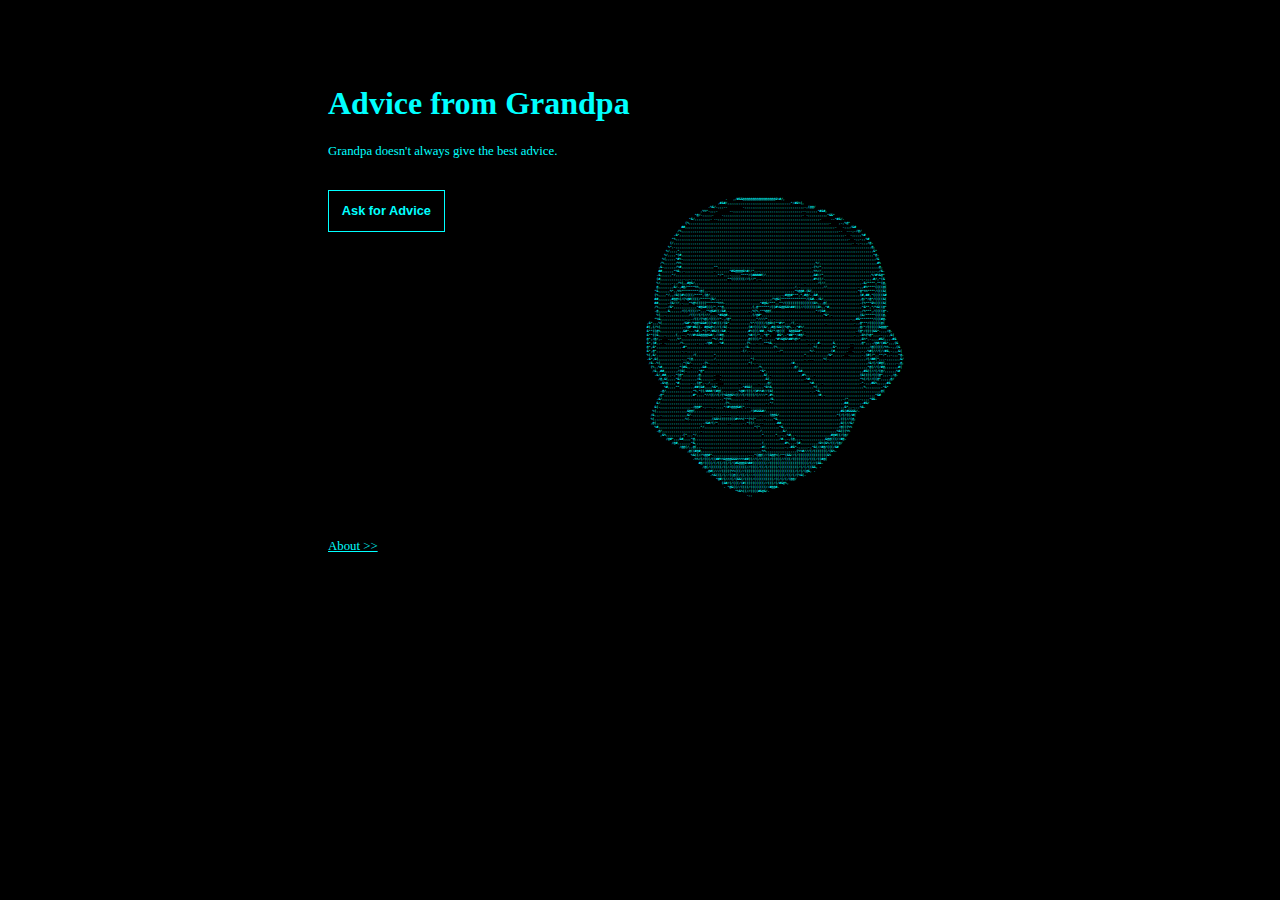
<file: index.html>
<!DOCTYPE html>
<html lang="en">
<head>
    <meta charset="UTF-8">
    <meta http-equiv="X-UA-Compatible" content="IE=edge">
    <meta name="viewport" content="width=device-width, initial-scale=1.0">
    <meta name="description" content="Grandpa doesn't always give the best advice, but you can still stop by and hear what he has to say.">
    <meta name="keywords" content="random advice, madlibs, mad libs, joke website, joke site, funny site, humor, coding">
    <meta name="developer" content="Sean Rooney">
    <!-- CUSTOM JS -->
    <script src="is-meta-browser.js" defer></script>
    <script src="visit-counter.js" type="text/javascript" defer></script>
    <script src="app.js" defer></script>
    <!-- CUSTOM CSS -->
    <link rel="stylesheet" href="styles.css">
    <title>Advice from Grandpa</title>
</head>
<body>
    <h1>Advice from Grandpa</h1>
    <p>Grandpa doesn't always give the best advice.</p>
    <br/>
    <div class="main-grid">
        <!-- COLUMN 1 -->
        <div>
            <button onclick="getRandomAdvice()">Ask for Advice</button>
            <p id="advice-section"></p>
        </div>
             <!-- COLUMN 2 -->
        <div>

            <pre id="grandpa-mouth-closed">
                                                                                                                                                                                                                        
                .   ,/#&&@@@@@@@@@@@@@@@@@&%#/,                                                                                       
                ,#&#/,,,,,,,,,,,,,,,,,,,,,,,,,,,,,,,,,*/#&%(,                                                                             
           .%&/.,,,..        .,,,,,,,,,,,,,,,,,,,,,,,,,,,,,,,.,(@@/                                                                       
        ,%%*.,,,.      ..,,,,,,,,,,,,,,,,,,,,,,,,,,,,,,,,,,,,..,,,,,,*#&#,                                                                 
        *@/.,,,,,.    .,,,,,,,,,,,,,,,,,,,,,,,,,,,,,,,,,,,,,,,,,. .,,,,,,,,,,*&&*                                                             
        *&/,,,,,,,,. ..,,,,,,,,,,,,,,,,,,,,,,,,,,,,,,,,,,,,,,,,,,,,,,,,,,,,,.     ..*#&/.                                                        
        (%,,,,,,,,,,,,,,,,,,,,,,,,,,,,,,,,,,,,,,,,,,,,,,,,,,,,,,,,,,,,,,,,,,,,,,,,,.    ,.,%@*                                                     
        ##,,,,,,,,,,,,,,,,,,,,,,,,,,,,,,,,,,,,,,,,,,,,,,,,,,,,,,,,,,,,,,,,,,,,,,,,,,,,,,.   .,,,/&#                                                  
        /%,,,,,,,,,,,,,,,,,,,,,,,,,,,,,,,,,,,,,,,,,,,,,,,,,,,,,,,,,,,,,,,,,,,,,,,,,,,,,,,,,,..  ...,./@/                                               
        .&*,,,,,,,,,,,,,,,,,,,,,,,,,,,,,,,,,,,,,,,,,,,,,,,,,,,,,,,,,,,,,,,,,,,,,,,,,,,,,,,,,,,,,,.  .,,,,,%#                                             
        *%,,,,,,,,,,,,,,,,,,,,,,,,,,,,,,,,,,,,,,,,,,,,,,,,,,,,,,,,,,,,,,,,,,,,,,,,,,,,,,,,,,,,,,,,,,.  .,,.,,%#                                           
        (/,,,,,,,,,,,,,,,,,,,,,,,,,,,,,,,,,,,,,,,,,,,,,,,,,,,,,,,,,,,,,,,,,,,,,,,,,,,,,,,,,,,,,,,,,,,,,. .,.,,,/@.                                         
        %*,.,,,,,,,,,,,,,,,,,,,,,,,,,,,,,,,,,,,,,,,,,,,,,,,,,,,,,,,,,,,,,,,,,,,,,,,,,,,,,,,,,,,,,,,,,,,,,,,,,,,,,,@,                                        
        %/,,,,*,,,,,,,,,,,,,,,,,,,,,,,,,,,,,,,,,,,,,,,,,,,,,,,,,,,,,,,,,,,,,,,,,,,,,,,,,,,,,,,,,,,,,,,,,,,,,,,,,,,,,&*                                       
        %/,,,,*(#,,,,,,,,,,,,,,,,,,,,,,,,,,,,,,,,,,,,,,,,,,,,,,,,,,,,,,,,,,,,,,,,,,,,,,,,,,,,,,,,,,,,,,,,,,,,,,,,,,,,*@.                                      
        %(,,,,,*#%.,,,,,,,,,,,,,,,,,,,,,,,,,,,,,,,,,,,,,,,,,,,,,,,,,,,,,,,,,,,,,,,,,,,,,,,,,,,,,,,,,,,,,,,,,,,,,,,,,,,,/&                                      
        /%,,,,,,/%%,,,,,,,,,,,,,,,,,,,,,,,,,,,,,,,,,,,,,,,,,,,,,,,,,,,,,,,,,,,,,,,,,,,,,,%/,,,,,,,,,,,,,,,,,,,,,,,,,,,,,,#%                                     
        ,&.,,,,,,/%#,,,,,,,,,,,,,,,,,**,,,,,,,,,,,,,,,,,,,,,,,,,,,,,,,,,,,,,,,,,,,,,,,,,.(%/*,,,,,,,,,,,,,,,,,,,,,,,,,,,,,,@,                                    
        ##,,,,,,*%&,,.,,,,,,,,,,,,,,,.,,,,,,,*#&@@@@&%#//*,,.,,,,,,,,,,,,,,,,,,,,,,,,,,,,%%//,,,,,,,,,,,,,,,,,,,,,,,,,,,,.,/&.                                   
        .&,,,,,,*/,,,,,,,,,,,,,,,,,,,,,,*/*,,,.,,,,,****/(#####(/,,,,,,,,,,,,,,,,,,,,,,,,,&#//*,,,,,,,,,,,,,,,,,,,,,,,,,%/#%&@*                                   
        (#,,,,,,,,,,,,.,,.,.,,,,,,,,,,,,,,,,,**(((((((//(//*,..,,,,,,,,,,,,,,,,,,,,,,,,,,,#%((/.,,,,,,,,,,,,,,,,,,.,.,,,.#/,*(&                                   
        %/,,,,,,.,,/%(,,#@&/,,,,,,,,,,,,,,,,,,,,,,,,,,,,,,,,,,,,,,,,,,,,,,,,,,,,,,,,,.,,,,,,/(//,,,,,,,,,,,,,,,,,,,.&/****,**(@,                                  
        @,,,,,,,,&/.,#@/****%%,,,,,,,,,,,,,,,,,,,,,,,,,,,,,,,,,,,,,,,,,,,,,,,,,,/,.,,,,,,,,,,,,//,,,,,,,,,,,,,,,,.,,#%****((((@(                                  
        *&,,,,,,%*,,%%*********/@(,,.,,,,,,,,,,,,,,,,,,,,,,,,,,,,,,,,,,,,,,,,,,,,*%@@#.(&(,,,,,,,,,,,,,,,,,,,,,,,,*@*%%****/(((&(                                  
        (%,,,,*/,,/&((#%((((/****,(@/,,,,,,,,,,,,,,,,,,,,,,,,,,,,,,,,,,,,,.,#@@#***,*,#@/.,&#,,,,,,,,,,,,,,,,,,,,,,(#,##,*(((((&#                                  
        ##,,,,,,,#@@%(/(%@#((((/*****(&/,,.,,,,,,,,,,,,,,,,,,,,,,,,,,/%@&(*************/(&#../&/,,,,,,,,,,,,,,,,,,,,@/*/@*/((((&(                                  
        ##,,,,,.(&///,.,,,*%@%(((((******%%%.,,,,,,,,,,,,,,,,,,*#@&/***,,**/(((((((((((((((&%,,,@(,,,,,,,,,,,,,,,,,.(%***&%((((&(                                  
        /%,,,,./&*,,,,,,,,,,,,*#@&#(((/*,**@,,,,,,,,,,,,,,,(,@******/((#%&@@&&%##(((//(((((((&%,,*#,,,,,,,,,,,,,,,,,*&**,*/%&((@*                                  
        .@,,,,,&,,,,,,/((/(((//*,,,*%@&#((/&#,.,,,,,,,,,,.,%(%,**%@@(,,,,,,,,,,,,,,,,,,,,,,,*/(&#,,,,,,,,,,,,,,,,,,,/%***,/((((@*.                                 
        %(,,.,,,,,,,,,,,,/((//(/(///,,,,*#&@#.,,,,,,,,,,,,(/@#*,,,,,,,,,,,,,,,,,,,,,,,,,,,,,,,,*&*,.,,,,,,,,,,,,,,(&/*****((((@,                                  
        *%&,,,,,,,,,,,,,.,,./((/(%@(/(((//*.,/@*,,,,,,,,,,,,,*////*,,,.,,,,,,,,,,,,,,,,,,,,,,,,,,,,,,,,,,,,,,,.,,#&*******/(((#@.                                  
        ,&*,,,%(,,,,,,,,,,,/&#*/%@@%&&#(((%#(((/(&*,,,,,,,,,,,%*/((((/(@&%(**#%*,,,/(,.,,,,,,,,,,,,,,.,,,,,,,,,,,,,,.,,@***/((((((@(                                   
        #(,(/%(,,,,,,,,,,,,./@#*#&((. #@&@%(//(/&(.,,,,,,,,,,(#/(((/(&/,,#@/&&((%@%,.,*#%/,,,,,,,,,,,,,,,,,,,,,,,,,,,,,@/*/((((((&@@@*                                 
        &**((@%,,,,,,,,,,,,&#*...%#,.*(/*/#&((/&#,.,,,,,,,,,,#%(((/##,,%&/*/@(((  &@@&&#*,.,,,,,,,,,,,,,,,,,,,,,,,,,,.(@*/((((&&*.,,,/@.                               
        &**((&,,,.,,,,,(,,..,*//#%&&@@@@&#/,//#@,,,,,,,,,,,,,%#/(/*,,*@*,   #&*,.*##**/#@/.,,,,,,,,,,,,,,,,,,,,,,,,,.,,.&%(%@*,,,..,,,,&(                              
        @*,/@/,.   .,,,,%*,,,,,,,,,,,,,,,,*%/,&(,,,,,,,,,,,,,@((((/*,,,.,,,*#%&@&%##%@%*,,,.,,,,.,,,,,,,,,,,,,,,,,,,,,,,&%*,.,,,,#&(,,,.#&                             
        &*,(#,,. .,,,,,,,/%.,,,,,,.,,,./@#,,,.%#,,,,,,,,,,,,(%,,,.,,,**%&,.,,,,,,,,,,,,,,,,,.,.,,#.,,,,,,&,,,,,,,,..,,,,@*,,,./@#/(#&*,,,(&                            
        @*,&*,,,,,,,,,,,,,.#*,,,,,,,,,,,,,,,,,,,,,,,,,,,,.,/&.,,,,,,,,,,,,(%,,,,,,,,,,,,,,,,,,,%(,,,,,,,,&*,,,,,,.  ,,,,,,,,/@(((((/%%..,,(&                           
        &*,@*,,,,,,,,,,,,,.,.,,,,,,,,,,,,,,,,,,,,,,,,,,,,.(/,.,.,,,,,,,,,,,,./*,,,,,,,,,,,,,,%/.,,,,,,,.(#,,,,,,.  .,,,,.,.%#(///(//#&,.,,,&(                          
        %(,&/,,,,,,,,,,,,,,,,,,,/(,,,,,,,,,*,,,,,,,,,,,,,,,,,,,,,,,,,,,,,,,,,,,,,,,,,,,,,,*,,,,,,,,,,,/&*,,,,,.  .,,,,,,.,(#(/*,,**/*,,.,,,*@.                         
        .&*,&(,,,,,,,,,,,,.,,*(@,,,,,,,,,,,/,,,,,,,,,,,,,,,,,,*(.,,,,,,,,,,,,,,,,,,,,,,,,,.,...,,,,,%(.,,,,,,,,,,,,,,,,,,,/(/##(*,,,.,,,,,,,&/                         
        /&..%(,,,,,,,,,,,,*(&/.,,,,,.(%.,,,,.,,,,,,,,,,,,,,,*(.,.,,,,,,,,,,,,,,,,,/#.,,,,,,,,,,,,,,,,,,,,,,,,,,,,,,,,,,,,,/&/(/(#@(,,,,,,.,@,                         
        (%,,%#,,,,,,,,,*(#&,,.,,,,.&#.,,,,,,,,,,,,,,,,,,,,,,,,,,/%,,,,,,,,,,,,,,,,,@/,,,,,,,,,,,,,,,,,,,,,,,,,,,,,,,,,,,,*@(//(/#@,,,,,,,#(                          
        /&,,##,,,,,,,/(&(.,,,,,,*@*,,,,,,,,,,,,,,,,,,,,,,,,,,,,,*&*,,,,,,,,,,,,,,,,,&#.,,,,,,,,,,,,,,,,,,,,,,,,,,,,,,,#&((//(/(@/,,,,,,%#                           
        .&/,##,,,.,*(@*,,,,,,,,@,,,,,,,.  .,,,,,,,,,,,,,,,,,,,,,,&(,.,,,,,,,,,,,,,,,,#%,,,,.,,,,,,,,,,,,,,,,,,,,,,,(&((((/(((@*,,,.,/@.                            
        /@,&(,,,,*&/,,,,,,,,/&,,,,,,,.  .,,,,,,,,,,,,,,,,,,,,,,,&(,,,,,,,,,,,,,,,,,,.%#.,,,,,,,,,,,,,,,,,,,,,,,,,*%(/(//((@*,,,,,@/                              
        .&%@,,,,*#,,,,,,.,,(@*,.,/,,,.   ,,,,,,,,.,,,,,,,,,.,,,,@/,,,,,,,,,,,,,,,,,,,,%#.,,,.,,,,,,,,,,,,,,,,,,,.*.,,,#&%,,,,,#&                                
        %#,,,,**,,,,,,,,##(&#,,,,%&*,,,,,,,,,,,,.*#&&(,,,,,,*&%&,,,,,,,,,,,,,,,,,,,,,,%(,,,,,,,,,,,,,,,,,,,,,,,,%,,,,,,,,.*&*                                 
        .@/,,,,,,,,,,,,,,*%,*((/###/(#@(,.,,,,,.,%@#/(((/(#%%#//(&(,,,,,,,,,,,,,,,,,,,.,.*&,,,,,,,,,,,,,,,,,,,,,,,,,,,,,,,,@(                                   
        .@*,,,,,,,,,,,,,,,#*,,,,*//((//(/(%&@@&%((//(/((((/(////*,#%,,,,,,,,,,,,,,,,,,,,,,,/#,.,,,,,,,,,,,,,,,,,,,,,,,,,,*&#                                     
        .&/,,,,,,,,,,,,,,,,,,,,,,,,,,,,,,.,*(%%,,,,,,,..,,,,,,,,,,,/&,,,,,,,,,,,,,,,,,,,,,,,,,,,,,,,,,,,,./*,,,,,,.,,,,*&&.                                       
        &/,,,,,,,,,,,,,,,,,,,,,,,,,,,,,,,,,,(%,,,,,,,,,,,,,,,,,,,.,*/,,,,,,,,,,,,,,,,,,,,,,,,,,,,,,,,,,,,,##,,,,,,,.#&/                                           
        &(.,,,,,,,,,,,,,,,,./@@#*.,...,.,,,,*/#%@@@&#(*,..,,,,,,,,,,,,,,,,,,,,,,,,,,,,,,,,,,,,,,,,,,,,,,,,,&*,,.,,,%&.                                             
        %(,,,,,,,,,,,,,,,,&@@(,,,,,,,,,,,,,,,,,,,,,,,,,,,,,/(#&&&#/,,,,,,,,,,,,,,,,,,,,,,,,,,,,,,,,,,,,,,,#&(#&&&&/.                                                
        /&,,,.,,,,,,,,,,,,,&/.,,,,,,,,,,,.,,,.....,,,.,,,,,,,,,,,.,,,,(@@&/,,,,,,,,,,,,,,,,,,,,,,,,,,,,,,*(/(/((/#(                                                  
        %(,,,,,,,,,,,,,,,,%(.,,,,,,,,,,,(&&%((((((((#%%%(**(%(*,,,,.,,,,*&,,,,,,,,,,,,,,,,,,,,,,,,,,,,,,,,,(((//(@,                                                  
        ,@(,,,,,,,,,,,,,,,,,,,,,,,,./&#/(/*,,,,,..,,,,,,.,*((/,.,..,,,,,,.##.,,,,,,,,,,,,,,,,,,,,,,,,,,,,,,&((//&/                                                   
        %#,,,,,,,,,,,,,,,,,,,,,,*/,,,,,,,,,,,,,,,,,,,,,,,,,,*(*,,,,,,,,,,*&,,,,,,,,,,,,,,,,,,,,,,,,,,,,,/@(((%%                                                    
        .@/,,,,,,,,,,,,,,,,,,,,.,,,,,,,,,,,,,,,,,,,,,,,,,,,,,,/,,,,,,,,,,,&/,,,,,,,,,,,,,,,,,,,,,,,,,,%&(((%%                                                     
        ,&%,,,,,,,,.(*,,,*/,,,,,,,,,,,,,,,,,,,,,,,,,,,,,,,,,,*,,,,,,*,,.,,%#,,.,,,,,,,,,,,,,,,,,,#@#((/(@/                                                      
        /@#*,,,&#,,,,*@,,,,,,,,,,,,,,,,,,,,,,,,,,,,,,,,,,,,,,,,,,,,/#.,.,(@,,,.,,,,,,,,,,,,&@@(((//#@.                                                       
        /@#,,,,,,,*&,,,,,,,,,,,,,,,,,,,,,,,,,,,,,,,,,,,(,,,,,,,,,,,#%,,,.(#,,,,,,,,,/&%(&%/((/(@/                                                         
        /@@(/,,@(,,.,,,,,,,,,,,,,,,,,,,,,,,,,,,,,,.#(,,.,,,,,,,.,.#&*.,,,,,.,*&(//#@/(((/&#                                                           
        ,@((#@#,,,,,,,,,,,,,,,,,,,,,,,,,,,,,,,,%%,,,,,,,,,,,,,,,,(%%#///(/(((((((/(&%.                                                            
        %&((//%@@#*.,,,,,,,,,,,,,,,,,,..,*(@@(//(&@@%(/**(&&//(/(((((((((((((((&%                                                               
        .%%/(/(((/((##%%&@@@&&&%%%%##((//(//((((/(((((//(((/((((((((/(((/((#@(                                                                 
        #@/((((/(/((/((/(/(#&@@@&%##(((((((//((((((((((((((((((((/(//(&&.                                                                   
        /@(/((((((/((//((((((((//((((/((/(/((((/((((((((((/(/(/((&&, .                                                                    
          ,@#(////(((((%%(((//((((((((((((((((((((((((((/(/(/(@&, .                                                                       
            .%&(((/(//((@((/((/(///((((((((((((((((/((/(/(%&(.                                                                            
               *@#/(///(/(&&(/((((/((((((((((/((/(/(/(@@/                                                                                 
                  (&#/(/(((/(#((((((((((//(((/(/#&@%,                                                                                     
                   . *@&((//((((/((((((((//#@@#.                                                                                          
                         *%&%((//((((#&@&/.                                                                                               
                               .,,                                                                                                        
                                                                                                                                          
            </pre>
            <pre id="grandpa-mouth-open" class="display-none">
                                                                                                                                                                                                                        
                .   ,/#&&@@@@@@@@@@@@@@@@@&%#/,                                                                                       
                ,#&#/,,,,,,,,,,,,,,,,,,,,,,,,,,,,,,,,,*/#&%(,                                                                             
           .%&/.,,,..        .,,,,,,,,,,,,,,,,,,,,,,,,,,,,,,,.,(@@/                                                                       
        ,%%*.,,,.      ..,,,,,,,,,,,,,,,,,,,,,,,,,,,,,,,,,,,,..,,,,,,*#&#,                                                                 
        *@/.,,,,,.    .,,,,,,,,,,,,,,,,,,,,,,,,,,,,,,,,,,,,,,,,,. .,,,,,,,,,,*&&*                                                             
        *&/,,,,,,,,. ..,,,,,,,,,,,,,,,,,,,,,,,,,,,,,,,,,,,,,,,,,,,,,,,,,,,,,.     ..*#&/.                                                        
        (%,,,,,,,,,,,,,,,,,,,,,,,,,,,,,,,,,,,,,,,,,,,,,,,,,,,,,,,,,,,,,,,,,,,,,,,,,.    ,.,%@*                                                     
        ##,,,,,,,,,,,,,,,,,,,,,,,,,,,,,,,,,,,,,,,,,,,,,,,,,,,,,,,,,,,,,,,,,,,,,,,,,,,,,,.   .,,,/&#                                                  
        /%,,,,,,,,,,,,,,,,,,,,,,,,,,,,,,,,,,,,,,,,,,,,,,,,,,,,,,,,,,,,,,,,,,,,,,,,,,,,,,,,,,..  ...,./@/                                               
        .&*,,,,,,,,,,,,,,,,,,,,,,,,,,,,,,,,,,,,,,,,,,,,,,,,,,,,,,,,,,,,,,,,,,,,,,,,,,,,,,,,,,,,,,.  .,,,,,%#                                             
        *%,,,,,,,,,,,,,,,,,,,,,,,,,,,,,,,,,,,,,,,,,,,,,,,,,,,,,,,,,,,,,,,,,,,,,,,,,,,,,,,,,,,,,,,,,,.  .,,.,,%#                                           
        (/,,,,,,,,,,,,,,,,,,,,,,,,,,,,,,,,,,,,,,,,,,,,,,,,,,,,,,,,,,,,,,,,,,,,,,,,,,,,,,,,,,,,,,,,,,,,,. .,.,,,/@.                                         
        %*,.,,,,,,,,,,,,,,,,,,,,,,,,,,,,,,,,,,,,,,,,,,,,,,,,,,,,,,,,,,,,,,,,,,,,,,,,,,,,,,,,,,,,,,,,,,,,,,,,,,,,,,@,                                        
        %/,,,,*,,,,,,,,,,,,,,,,,,,,,,,,,,,,,,,,,,,,,,,,,,,,,,,,,,,,,,,,,,,,,,,,,,,,,,,,,,,,,,,,,,,,,,,,,,,,,,,,,,,,,&*                                       
        %/,,,,*(#,,,,,,,,,,,,,,,,,,,,,,,,,,,,,,,,,,,,,,,,,,,,,,,,,,,,,,,,,,,,,,,,,,,,,,,,,,,,,,,,,,,,,,,,,,,,,,,,,,,,*@.                                      
        %(,,,,,*#%.,,,,,,,,,,,,,,,,,,,,,,,,,,,,,,,,,,,,,,,,,,,,,,,,,,,,,,,,,,,,,,,,,,,,,,,,,,,,,,,,,,,,,,,,,,,,,,,,,,,,/&                                      
        /%,,,,,,/%%,,,,,,,,,,,,,,,,,,,,,,,,,,,,,,,,,,,,,,,,,,,,,,,,,,,,,,,,,,,,,,,,,,,,,,%/,,,,,,,,,,,,,,,,,,,,,,,,,,,,,,#%                                     
        ,&.,,,,,,/%#,,,,,,,,,,,,,,,,,**,,,,,,,,,,,,,,,,,,,,,,,,,,,,,,,,,,,,,,,,,,,,,,,,,.(%/*,,,,,,,,,,,,,,,,,,,,,,,,,,,,,,@,                                    
        ##,,,,,,*%&,,.,,,,,,,,,,,,,,,.,,,,,,,*#&@@@@&%#//*,,.,,,,,,,,,,,,,,,,,,,,,,,,,,,,%%//,,,,,,,,,,,,,,,,,,,,,,,,,,,,.,/&.                                   
        .&,,,,,,*/,,,,,,,,,,,,,,,,,,,,,,*/*,,,.,,,,,****/(#####(/,,,,,,,,,,,,,,,,,,,,,,,,,&#//*,,,,,,,,,,,,,,,,,,,,,,,,,%/#%&@*                                   
        (#,,,,,,,,,,,,.,,.,.,,,,,,,,,,,,,,,,,**(((((((//(//*,..,,,,,,,,,,,,,,,,,,,,,,,,,,,#%((/.,,,,,,,,,,,,,,,,,,.,.,,,.#/,*(&                                   
        %/,,,,,,.,,/%(,,#@&/,,,,,,,,,,,,,,,,,,,,,,,,,,,,,,,,,,,,,,,,,,,,,,,,,,,,,,,,,.,,,,,,/(//,,,,,,,,,,,,,,,,,,,.&/****,**(@,                                  
        @,,,,,,,,&/.,#@/****%%,,,,,,,,,,,,,,,,,,,,,,,,,,,,,,,,,,,,,,,,,,,,,,,,,,/,.,,,,,,,,,,,,//,,,,,,,,,,,,,,,,.,,#%****((((@(                                  
        *&,,,,,,%*,,%%*********/@(,,.,,,,,,,,,,,,,,,,,,,,,,,,,,,,,,,,,,,,,,,,,,,,*%@@#.(&(,,,,,,,,,,,,,,,,,,,,,,,,*@*%%****/(((&(                                  
        (%,,,,*/,,/&((#%((((/****,(@/,,,,,,,,,,,,,,,,,,,,,,,,,,,,,,,,,,,,,.,#@@#***,*,#@/.,&#,,,,,,,,,,,,,,,,,,,,,,(#,##,*(((((&#                                  
        ##,,,,,,,#@@%(/(%@#((((/*****(&/,,.,,,,,,,,,,,,,,,,,,,,,,,,,,/%@&(*************/(&#../&/,,,,,,,,,,,,,,,,,,,,@/*/@*/((((&(                                  
        ##,,,,,.(&///,.,,,*%@%(((((******%%%.,,,,,,,,,,,,,,,,,,*#@&/***,,**/(((((((((((((((&%,,,@(,,,,,,,,,,,,,,,,,.(%***&%((((&(                                  
        /%,,,,./&*,,,,,,,,,,,,*#@&#(((/*,**@,,,,,,,,,,,,,,,(,@******/((#%&@@&&%##(((//(((((((&%,,*#,,,,,,,,,,,,,,,,,*&**,*/%&((@*                                  
        .@,,,,,&,,,,,,/((/(((//*,,,*%@&#((/&#,.,,,,,,,,,,.,%(%,**%@@(,,,,,,,,,,,,,,,,,,,,,,,*/(&#,,,,,,,,,,,,,,,,,,,/%***,/((((@*.                                 
        %(,,.,,,,,,,,,,,,/((//(/(///,,,,*#&@#.,,,,,,,,,,,,(/@#*,,,,,,,,,,,,,,,,,,,,,,,,,,,,,,,,*&*,.,,,,,,,,,,,,,,(&/*****((((@,                                  
        *%&,,,,,,,,,,,,,.,,./((/(%@(/(((//*.,/@*,,,,,,,,,,,,,*////*,,,.,,,,,,,,,,,,,,,,,,,,,,,,,,,,,,,,,,,,,,,.,,#&*******/(((#@.                                  
        ,&*,,,%(,,,,,,,,,,,/&#*/%@@%&&#(((%#(((/(&*,,,,,,,,,,,%*/((((/(@&%(**#%*,,,/(,.,,,,,,,,,,,,,,.,,,,,,,,,,,,,,.,,@***/((((((@(                                   
        #(,(/%(,,,,,,,,,,,,./@#*#&((. #@&@%(//(/&(.,,,,,,,,,,(#/(((/(&/,,#@/&&((%@%,.,*#%/,,,,,,,,,,,,,,,,,,,,,,,,,,,,,@/*/((((((&@@@*                                 
        &**((@%,,,,,,,,,,,,&#*...%#,.*(/*/#&((/&#,.,,,,,,,,,,#%(((/##,,%&/*/@(((  &@@&&#*,.,,,,,,,,,,,,,,,,,,,,,,,,,,.(@*/((((&&*.,,,/@.                               
        &**((&,,,.,,,,,(,,..,*//#%&&@@@@&#/,//#@,,,,,,,,,,,,,%#/(/*,,*@*,   #&*,.*##**/#@/.,,,,,,,,,,,,,,,,,,,,,,,,,.,,.&%(%@*,,,..,,,,&(                              
        @*,/@/,.   .,,,,%*,,,,,,,,,,,,,,,,*%/,&(,,,,,,,,,,,,,@((((/*,,,.,,,*#%&@&%##%@%*,,,.,,,,.,,,,,,,,,,,,,,,,,,,,,,,&%*,.,,,,#&(,,,.#&                             
        &*,(#,,. .,,,,,,,/%.,,,,,,.,,,./@#,,,.%#,,,,,,,,,,,,(%,,,.,,,**%&,.,,,,,,,,,,,,,,,,,.,.,,#.,,,,,,&,,,,,,,,..,,,,@*,,,./@#/(#&*,,,(&                            
        @*,&*,,,,,,,,,,,,,.#*,,,,,,,,,,,,,,,,,,,,,,,,,,,,.,/&.,,,,,,,,,,,,(%,,,,,,,,,,,,,,,,,,,%(,,,,,,,,&*,,,,,,.  ,,,,,,,,/@(((((/%%..,,(&                           
        &*,@*,,,,,,,,,,,,,.,.,,,,,,,,,,,,,,,,,,,,,,,,,,,,.(/,.,.,,,,,,,,,,,,./*,,,,,,,,,,,,,,%/.,,,,,,,.(#,,,,,,.  .,,,,.,.%#(///(//#&,.,,,&(                          
        %(,&/,,,,,,,,,,,,,,,,,,,/(,,,,,,,,,*,,,,,,,,,,,,,,,,,,,,,,,,,,,,,,,,,,,,,,,,,,,,,,*,,,,,,,,,,,/&*,,,,,.  .,,,,,,.,(#(/*,,**/*,,.,,,*@.                         
        .&*,&(,,,,,,,,,,,,.,,*(@,,,,,,,,,,,/,,,,,,,,,,,,,,,,,,*(.,,,,,,,,,,,,,,,,,,,,,,,,,.,...,,,,,%(.,,,,,,,,,,,,,,,,,,,/(/##(*,,,.,,,,,,,&/                         
        /&..%(,,,,,,,,,,,,*(&/.,,,,,.(%.,,,,.,,,,,,,,,,,,,,,*(.,.,,,,,,,,,,,,,,,,,/#.,,,,,,,,,,,,,,,,,,,,,,,,,,,,,,,,,,,,,/&/(/(#@(,,,,,,.,@,                         
        (%,,%#,,,,,,,,,*(#&,,.,,,,.&#.,,,,,,,,,,,,,,,,,,,,,,,,,,/%,,,,,,,,,,,,,,,,,@/,,,,,,,,,,,,,,,,,,,,,,,,,,,,,,,,,,,,*@(//(/#@,,,,,,,#(                          
        /&,,##,,,,,,,/(&(.,,,,,,*@*,,,,,,,,,,,,,,,,,,,,,,,,,,,,,*&*,,,,,,,,,,,,,,,,,&#.,,,,,,,,,,,,,,,,,,,,,,,,,,,,,,,#&((//(/(@/,,,,,,%#                           
        .&/,##,,,.,*(@*,,,,,,,,@,,,,,,,.  .,,,,,,,,,,,,,,,,,,,,,,&(,.,,,,,,,,,,,,,,,,#%,,,,.,,,,,,,,,,,,,,,,,,,,,,,(&((((/(((@*,,,.,/@.                            
        /@,&(,,,,*&/,,,,,,,,/&,,,,,,,.  .,,,,,,,,,,,,,,,,,,,,,,,&(,,,,,,,,,,,,,,,,,,.%#.,,,,,,,,,,,,,,,,,,,,,,,,,*%(/(//((@*,,,,,@/                              
        .&%@,,,,*#,,,,,,.,,(@*,.,/,,,.   ,,,,,,,,.,,,,,,,,,.,,,,@/,,,,,,,,,,,,,,,,,,,,%#.,,,.,,,,,,,,,,,,,,,,,,,.*.,,,#&%,,,,,#&                                
        %#,,,,**,,,,,,,,##(&#,,,,%&*,,,,,,,,,,,,.*#&&(,,,,,,*&%&,,,,,,,,,,,,,,,,,,,,,,%(,,,,,,,,,,,,,,,,,,,,,,,,%,,,,,,,,.*&*                                 
        .@/,,,,,,,,,,,,,,*%,*((/###/(#@(,.,,,,,.,%@#/(((/(#%%#//(&(,,,,,,,,,,,,,,,,,,,.,.*&,,,,,,,,,,,,,,,,,,,,,,,,,,,,,,,,@(                                   
        .@*,,,,,,,,,,,,,,,#*,,,,*//((//(/(%&@@&%((//(/((((/(////*,#%,,,,,,,,,,,,,,,,,,,,,,,/#,.,,,,,,,,,,,,,,,,,,,,,,,,,,*&#                                     
        .&/,,,,,,,,,,,,,,,,,,,,,,,,,,,,,,.,*(%%,,,,,,,..,,,,,,,,,,,/&,,,,,,,,,,,,,,,,,,,,,,,,,,,,,,,,,,,,./*,,,,,,.,,,,*&&.                                       
        &/,,,,,,,,,,,,,,,,,,,,,,,,,,,,,,,,,,(%,,,,,,,,,,,,,,,,,,,.,*/,,,,,,,,,,,,,,,,,,,,,,,,,,,,,,,,,,,,,##,,,,,,,.#&/                                           
        &(.,,,,,,,,,,,,,,,,./@@#*.,...,.,,,,*/#%@@@&#(*,..,,,,,,,,,,,,,,,,,,,,,,,,,,,,,,,,,,,,,,,,,,,,,,,,,&*,,.,,,%&.                                             
        %(,,,,,,,,,,,,,,,,&@@(,,,,,,,,,                    /(#&&&#/,,,,,,,,,,,,,,,,,,,,,,,,,,,,,,,,,,,,,,,#&(#&&&&/.                                                
        /&,,,.,,,,,,,,,,,,,&/.,,,,,,,                        ,,,,.,,,,(@@&/,,,,,,,,,,,,,,,,,,,,,,,,,,,,,,*(/(/((/#(                                                  
        %(,,,,,,,,,,,,,,,,%(.,,,,,,,,,,                     (%(*,,,,.,,,,*&,,,,,,,,,,,,,,,,,,,,,,,,,,,,,,,,,(((//(@,                                                  
        ,@(,,,,,,,,,,,,,,,,,,,,,,,,./&#/(/*,,,,,..,,,,,,.,*((/,.,..,,,,,,.##.,,,,,,,,,,,,,,,,,,,,,,,,,,,,,,&((//&/                                                   
        %#,,,,,,,,,,,,,,,,,,,,,,*/,,,,,,,,,,,,,,,,,,,,,,,,,,*(*,,,,,,,,,,*&,,,,,,,,,,,,,,,,,,,,,,,,,,,,,/@(((%%                                                    
        .@/,,,,,,,,,,,,,,,,,,,,.,,,,,,,,,,,,,,,,,,,,,,,,,,,,,,/,,,,,,,,,,,&/,,,,,,,,,,,,,,,,,,,,,,,,,,%&(((%%                                                     
        ,&%,,,,,,,,.(*,,,*/,,,,,,,,,,,,,,,,,,,,,,,,,,,,,,,,,,*,,,,,,*,,.,,%#,,.,,,,,,,,,,,,,,,,,,#@#((/(@/                                                      
        /@#*,,,&#,,,,*@,,,,,,,,,,,,,,,,,,,,,,,,,,,,,,,,,,,,,,,,,,,,/#.,.,(@,,,.,,,,,,,,,,,,&@@(((//#@.                                                       
        /@#,,,,,,,*&,,,,,,,,,,,,,,,,,,,,,,,,,,,,,,,,,,,(,,,,,,,,,,,#%,,,.(#,,,,,,,,,/&%(&%/((/(@/                                                         
        /@@(/,,@(,,.,,,,,,,,,,,,,,,,,,,,,,,,,,,,,,.#(,,.,,,,,,,.,.#&*.,,,,,.,*&(//#@/(((/&#                                                           
        ,@((#@#,,,,,,,,,,,,,,,,,,,,,,,,,,,,,,,,%%,,,,,,,,,,,,,,,,(%%#///(/(((((((/(&%.                                                            
        %&((//%@@#*.,,,,,,,,,,,,,,,,,,..,*(@@(//(&@@%(/**(&&//(/(((((((((((((((&%                                                               
        .%%/(/(((/((##%%&@@@&&&%%%%##((//(//((((/(((((//(((/((((((((/(((/((#@(                                                                 
        #@/((((/(/((/((/(/(#&@@@&%##(((((((//((((((((((((((((((((/(//(&&.                                                                   
        /@(/((((((/((//((((((((//((((/((/(/((((/((((((((((/(/(/((&&, .                                                                    
          ,@#(////(((((%%(((//((((((((((((((((((((((((((/(/(/(@&, .                                                                       
            .%&(((/(//((@((/((/(///((((((((((((((((/((/(/(%&(.                                                                            
               *@#/(///(/(&&(/((((/((((((((((/((/(/(/(@@/                                                                                 
                  (&#/(/(((/(#((((((((((//(((/(/#&@%,                                                                                     
                   . *@&((//((((/((((((((//#@@#.                                                                                          
                         *%&%((//((((#&@&/.                                                                                               
                               .,,                                                                                                        
                                                                                                                                          
            </pre>
        </div>
    </div>
    <br/>
    <p>
        <a href="about.html">About >></a>
    </p>
</body>
</html>
</file>
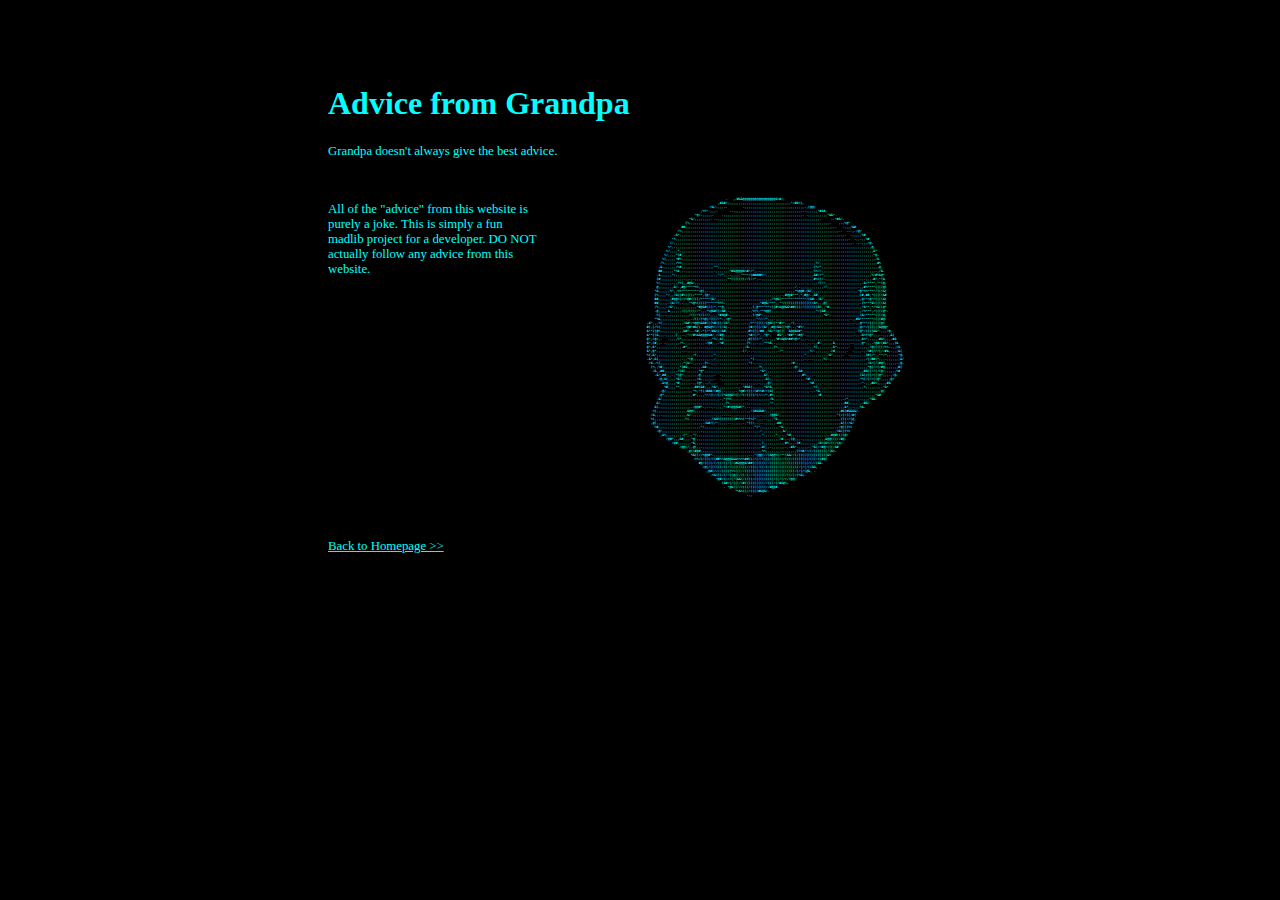
<file: about.html>
<!DOCTYPE html>
<html lang="en">
  <head>
    <meta charset="UTF-8" />
    <meta http-equiv="X-UA-Compatible" content="IE=edge" />
    <meta name="viewport" content="width=device-width, initial-scale=1.0" />
    <meta
      name="description"
      content="Grandpa doesn't always give the best advice, but you can still stop by and hear what he has to say."
    />
    <meta
      name="keywords"
      content="random advice, madlibs, mad libs, joke website, joke site, funny site, humor, coding"
    />
    <meta name="developer" content="Sean Rooney" />
    <!-- CUSTOM JS -->
    <script src="is-meta-browser.js" defer></script>
    <!-- CUSTOM CSS -->
    <link rel="stylesheet" href="styles.css" />
    <title>Advice from Grandpa</title>
  </head>
  <body>
    <h1>Advice from Grandpa</h1>
    <p>Grandpa doesn't always give the best advice.</p>
    <br/>
    <div class="main-grid">
        <p>All of the "advice" from this website is purely a joke.  This is simply a fun madlib project for a developer.  DO NOT actually follow any advice from this website.</p>
        <pre id="grandpa-mouth-closed">
                                                                                                                                                                                                                        
            .   ,/#&&@@@@@@@@@@@@@@@@@&%#/,                                                                                       
            ,#&#/,,,,,,,,,,,,,,,,,,,,,,,,,,,,,,,,,*/#&%(,                                                                             
       .%&/.,,,..        .,,,,,,,,,,,,,,,,,,,,,,,,,,,,,,,.,(@@/                                                                       
    ,%%*.,,,.      ..,,,,,,,,,,,,,,,,,,,,,,,,,,,,,,,,,,,,..,,,,,,*#&#,                                                                 
    *@/.,,,,,.    .,,,,,,,,,,,,,,,,,,,,,,,,,,,,,,,,,,,,,,,,,. .,,,,,,,,,,*&&*                                                             
    *&/,,,,,,,,. ..,,,,,,,,,,,,,,,,,,,,,,,,,,,,,,,,,,,,,,,,,,,,,,,,,,,,,.     ..*#&/.                                                        
    (%,,,,,,,,,,,,,,,,,,,,,,,,,,,,,,,,,,,,,,,,,,,,,,,,,,,,,,,,,,,,,,,,,,,,,,,,,.    ,.,%@*                                                     
    ##,,,,,,,,,,,,,,,,,,,,,,,,,,,,,,,,,,,,,,,,,,,,,,,,,,,,,,,,,,,,,,,,,,,,,,,,,,,,,,.   .,,,/&#                                                  
    /%,,,,,,,,,,,,,,,,,,,,,,,,,,,,,,,,,,,,,,,,,,,,,,,,,,,,,,,,,,,,,,,,,,,,,,,,,,,,,,,,,,..  ...,./@/                                               
    .&*,,,,,,,,,,,,,,,,,,,,,,,,,,,,,,,,,,,,,,,,,,,,,,,,,,,,,,,,,,,,,,,,,,,,,,,,,,,,,,,,,,,,,,.  .,,,,,%#                                             
    *%,,,,,,,,,,,,,,,,,,,,,,,,,,,,,,,,,,,,,,,,,,,,,,,,,,,,,,,,,,,,,,,,,,,,,,,,,,,,,,,,,,,,,,,,,,.  .,,.,,%#                                           
    (/,,,,,,,,,,,,,,,,,,,,,,,,,,,,,,,,,,,,,,,,,,,,,,,,,,,,,,,,,,,,,,,,,,,,,,,,,,,,,,,,,,,,,,,,,,,,,. .,.,,,/@.                                         
    %*,.,,,,,,,,,,,,,,,,,,,,,,,,,,,,,,,,,,,,,,,,,,,,,,,,,,,,,,,,,,,,,,,,,,,,,,,,,,,,,,,,,,,,,,,,,,,,,,,,,,,,,,@,                                        
    %/,,,,*,,,,,,,,,,,,,,,,,,,,,,,,,,,,,,,,,,,,,,,,,,,,,,,,,,,,,,,,,,,,,,,,,,,,,,,,,,,,,,,,,,,,,,,,,,,,,,,,,,,,,&*                                       
    %/,,,,*(#,,,,,,,,,,,,,,,,,,,,,,,,,,,,,,,,,,,,,,,,,,,,,,,,,,,,,,,,,,,,,,,,,,,,,,,,,,,,,,,,,,,,,,,,,,,,,,,,,,,,*@.                                      
    %(,,,,,*#%.,,,,,,,,,,,,,,,,,,,,,,,,,,,,,,,,,,,,,,,,,,,,,,,,,,,,,,,,,,,,,,,,,,,,,,,,,,,,,,,,,,,,,,,,,,,,,,,,,,,,/&                                      
    /%,,,,,,/%%,,,,,,,,,,,,,,,,,,,,,,,,,,,,,,,,,,,,,,,,,,,,,,,,,,,,,,,,,,,,,,,,,,,,,,%/,,,,,,,,,,,,,,,,,,,,,,,,,,,,,,#%                                     
    ,&.,,,,,,/%#,,,,,,,,,,,,,,,,,**,,,,,,,,,,,,,,,,,,,,,,,,,,,,,,,,,,,,,,,,,,,,,,,,,.(%/*,,,,,,,,,,,,,,,,,,,,,,,,,,,,,,@,                                    
    ##,,,,,,*%&,,.,,,,,,,,,,,,,,,.,,,,,,,*#&@@@@&%#//*,,.,,,,,,,,,,,,,,,,,,,,,,,,,,,,%%//,,,,,,,,,,,,,,,,,,,,,,,,,,,,.,/&.                                   
    .&,,,,,,*/,,,,,,,,,,,,,,,,,,,,,,*/*,,,.,,,,,****/(#####(/,,,,,,,,,,,,,,,,,,,,,,,,,&#//*,,,,,,,,,,,,,,,,,,,,,,,,,%/#%&@*                                   
    (#,,,,,,,,,,,,.,,.,.,,,,,,,,,,,,,,,,,**(((((((//(//*,..,,,,,,,,,,,,,,,,,,,,,,,,,,,#%((/.,,,,,,,,,,,,,,,,,,.,.,,,.#/,*(&                                   
    %/,,,,,,.,,/%(,,#@&/,,,,,,,,,,,,,,,,,,,,,,,,,,,,,,,,,,,,,,,,,,,,,,,,,,,,,,,,,.,,,,,,/(//,,,,,,,,,,,,,,,,,,,.&/****,**(@,                                  
    @,,,,,,,,&/.,#@/****%%,,,,,,,,,,,,,,,,,,,,,,,,,,,,,,,,,,,,,,,,,,,,,,,,,,/,.,,,,,,,,,,,,//,,,,,,,,,,,,,,,,.,,#%****((((@(                                  
    *&,,,,,,%*,,%%*********/@(,,.,,,,,,,,,,,,,,,,,,,,,,,,,,,,,,,,,,,,,,,,,,,,*%@@#.(&(,,,,,,,,,,,,,,,,,,,,,,,,*@*%%****/(((&(                                  
    (%,,,,*/,,/&((#%((((/****,(@/,,,,,,,,,,,,,,,,,,,,,,,,,,,,,,,,,,,,,.,#@@#***,*,#@/.,&#,,,,,,,,,,,,,,,,,,,,,,(#,##,*(((((&#                                  
    ##,,,,,,,#@@%(/(%@#((((/*****(&/,,.,,,,,,,,,,,,,,,,,,,,,,,,,,/%@&(*************/(&#../&/,,,,,,,,,,,,,,,,,,,,@/*/@*/((((&(                                  
    ##,,,,,.(&///,.,,,*%@%(((((******%%%.,,,,,,,,,,,,,,,,,,*#@&/***,,**/(((((((((((((((&%,,,@(,,,,,,,,,,,,,,,,,.(%***&%((((&(                                  
    /%,,,,./&*,,,,,,,,,,,,*#@&#(((/*,**@,,,,,,,,,,,,,,,(,@******/((#%&@@&&%##(((//(((((((&%,,*#,,,,,,,,,,,,,,,,,*&**,*/%&((@*                                  
    .@,,,,,&,,,,,,/((/(((//*,,,*%@&#((/&#,.,,,,,,,,,,.,%(%,**%@@(,,,,,,,,,,,,,,,,,,,,,,,*/(&#,,,,,,,,,,,,,,,,,,,/%***,/((((@*.                                 
    %(,,.,,,,,,,,,,,,/((//(/(///,,,,*#&@#.,,,,,,,,,,,,(/@#*,,,,,,,,,,,,,,,,,,,,,,,,,,,,,,,,*&*,.,,,,,,,,,,,,,,(&/*****((((@,                                  
    *%&,,,,,,,,,,,,,.,,./((/(%@(/(((//*.,/@*,,,,,,,,,,,,,*////*,,,.,,,,,,,,,,,,,,,,,,,,,,,,,,,,,,,,,,,,,,,.,,#&*******/(((#@.                                  
    ,&*,,,%(,,,,,,,,,,,/&#*/%@@%&&#(((%#(((/(&*,,,,,,,,,,,%*/((((/(@&%(**#%*,,,/(,.,,,,,,,,,,,,,,.,,,,,,,,,,,,,,.,,@***/((((((@(                                   
    #(,(/%(,,,,,,,,,,,,./@#*#&((. #@&@%(//(/&(.,,,,,,,,,,(#/(((/(&/,,#@/&&((%@%,.,*#%/,,,,,,,,,,,,,,,,,,,,,,,,,,,,,@/*/((((((&@@@*                                 
    &**((@%,,,,,,,,,,,,&#*...%#,.*(/*/#&((/&#,.,,,,,,,,,,#%(((/##,,%&/*/@(((  &@@&&#*,.,,,,,,,,,,,,,,,,,,,,,,,,,,.(@*/((((&&*.,,,/@.                               
    &**((&,,,.,,,,,(,,..,*//#%&&@@@@&#/,//#@,,,,,,,,,,,,,%#/(/*,,*@*,   #&*,.*##**/#@/.,,,,,,,,,,,,,,,,,,,,,,,,,.,,.&%(%@*,,,..,,,,&(                              
    @*,/@/,.   .,,,,%*,,,,,,,,,,,,,,,,*%/,&(,,,,,,,,,,,,,@((((/*,,,.,,,*#%&@&%##%@%*,,,.,,,,.,,,,,,,,,,,,,,,,,,,,,,,&%*,.,,,,#&(,,,.#&                             
    &*,(#,,. .,,,,,,,/%.,,,,,,.,,,./@#,,,.%#,,,,,,,,,,,,(%,,,.,,,**%&,.,,,,,,,,,,,,,,,,,.,.,,#.,,,,,,&,,,,,,,,..,,,,@*,,,./@#/(#&*,,,(&                            
    @*,&*,,,,,,,,,,,,,.#*,,,,,,,,,,,,,,,,,,,,,,,,,,,,.,/&.,,,,,,,,,,,,(%,,,,,,,,,,,,,,,,,,,%(,,,,,,,,&*,,,,,,.  ,,,,,,,,/@(((((/%%..,,(&                           
    &*,@*,,,,,,,,,,,,,.,.,,,,,,,,,,,,,,,,,,,,,,,,,,,,.(/,.,.,,,,,,,,,,,,./*,,,,,,,,,,,,,,%/.,,,,,,,.(#,,,,,,.  .,,,,.,.%#(///(//#&,.,,,&(                          
    %(,&/,,,,,,,,,,,,,,,,,,,/(,,,,,,,,,*,,,,,,,,,,,,,,,,,,,,,,,,,,,,,,,,,,,,,,,,,,,,,,*,,,,,,,,,,,/&*,,,,,.  .,,,,,,.,(#(/*,,**/*,,.,,,*@.                         
    .&*,&(,,,,,,,,,,,,.,,*(@,,,,,,,,,,,/,,,,,,,,,,,,,,,,,,*(.,,,,,,,,,,,,,,,,,,,,,,,,,.,...,,,,,%(.,,,,,,,,,,,,,,,,,,,/(/##(*,,,.,,,,,,,&/                         
    /&..%(,,,,,,,,,,,,*(&/.,,,,,.(%.,,,,.,,,,,,,,,,,,,,,*(.,.,,,,,,,,,,,,,,,,,/#.,,,,,,,,,,,,,,,,,,,,,,,,,,,,,,,,,,,,,/&/(/(#@(,,,,,,.,@,                         
    (%,,%#,,,,,,,,,*(#&,,.,,,,.&#.,,,,,,,,,,,,,,,,,,,,,,,,,,/%,,,,,,,,,,,,,,,,,@/,,,,,,,,,,,,,,,,,,,,,,,,,,,,,,,,,,,,*@(//(/#@,,,,,,,#(                          
    /&,,##,,,,,,,/(&(.,,,,,,*@*,,,,,,,,,,,,,,,,,,,,,,,,,,,,,*&*,,,,,,,,,,,,,,,,,&#.,,,,,,,,,,,,,,,,,,,,,,,,,,,,,,,#&((//(/(@/,,,,,,%#                           
    .&/,##,,,.,*(@*,,,,,,,,@,,,,,,,.  .,,,,,,,,,,,,,,,,,,,,,,&(,.,,,,,,,,,,,,,,,,#%,,,,.,,,,,,,,,,,,,,,,,,,,,,,(&((((/(((@*,,,.,/@.                            
    /@,&(,,,,*&/,,,,,,,,/&,,,,,,,.  .,,,,,,,,,,,,,,,,,,,,,,,&(,,,,,,,,,,,,,,,,,,.%#.,,,,,,,,,,,,,,,,,,,,,,,,,*%(/(//((@*,,,,,@/                              
    .&%@,,,,*#,,,,,,.,,(@*,.,/,,,.   ,,,,,,,,.,,,,,,,,,.,,,,@/,,,,,,,,,,,,,,,,,,,,%#.,,,.,,,,,,,,,,,,,,,,,,,.*.,,,#&%,,,,,#&                                
    %#,,,,**,,,,,,,,##(&#,,,,%&*,,,,,,,,,,,,.*#&&(,,,,,,*&%&,,,,,,,,,,,,,,,,,,,,,,%(,,,,,,,,,,,,,,,,,,,,,,,,%,,,,,,,,.*&*                                 
    .@/,,,,,,,,,,,,,,*%,*((/###/(#@(,.,,,,,.,%@#/(((/(#%%#//(&(,,,,,,,,,,,,,,,,,,,.,.*&,,,,,,,,,,,,,,,,,,,,,,,,,,,,,,,,@(                                   
    .@*,,,,,,,,,,,,,,,#*,,,,*//((//(/(%&@@&%((//(/((((/(////*,#%,,,,,,,,,,,,,,,,,,,,,,,/#,.,,,,,,,,,,,,,,,,,,,,,,,,,,*&#                                     
    .&/,,,,,,,,,,,,,,,,,,,,,,,,,,,,,,.,*(%%,,,,,,,..,,,,,,,,,,,/&,,,,,,,,,,,,,,,,,,,,,,,,,,,,,,,,,,,,./*,,,,,,.,,,,*&&.                                       
    &/,,,,,,,,,,,,,,,,,,,,,,,,,,,,,,,,,,(%,,,,,,,,,,,,,,,,,,,.,*/,,,,,,,,,,,,,,,,,,,,,,,,,,,,,,,,,,,,,##,,,,,,,.#&/                                           
    &(.,,,,,,,,,,,,,,,,./@@#*.,...,.,,,,*/#%@@@&#(*,..,,,,,,,,,,,,,,,,,,,,,,,,,,,,,,,,,,,,,,,,,,,,,,,,,&*,,.,,,%&.                                             
    %(,,,,,,,,,,,,,,,,&@@(,,,,,,,,,,,,,,,,,,,,,,,,,,,,,/(#&&&#/,,,,,,,,,,,,,,,,,,,,,,,,,,,,,,,,,,,,,,,#&(#&&&&/.                                                
    /&,,,.,,,,,,,,,,,,,&/.,,,,,,,,,,,.,,,.....,,,.,,,,,,,,,,,.,,,,(@@&/,,,,,,,,,,,,,,,,,,,,,,,,,,,,,,*(/(/((/#(                                                  
    %(,,,,,,,,,,,,,,,,%(.,,,,,,,,,,,(&&%((((((((#%%%(**(%(*,,,,.,,,,*&,,,,,,,,,,,,,,,,,,,,,,,,,,,,,,,,,(((//(@,                                                  
    ,@(,,,,,,,,,,,,,,,,,,,,,,,,./&#/(/*,,,,,..,,,,,,.,*((/,.,..,,,,,,.##.,,,,,,,,,,,,,,,,,,,,,,,,,,,,,,&((//&/                                                   
    %#,,,,,,,,,,,,,,,,,,,,,,*/,,,,,,,,,,,,,,,,,,,,,,,,,,*(*,,,,,,,,,,*&,,,,,,,,,,,,,,,,,,,,,,,,,,,,,/@(((%%                                                    
    .@/,,,,,,,,,,,,,,,,,,,,.,,,,,,,,,,,,,,,,,,,,,,,,,,,,,,/,,,,,,,,,,,&/,,,,,,,,,,,,,,,,,,,,,,,,,,%&(((%%                                                     
    ,&%,,,,,,,,.(*,,,*/,,,,,,,,,,,,,,,,,,,,,,,,,,,,,,,,,,*,,,,,,*,,.,,%#,,.,,,,,,,,,,,,,,,,,,#@#((/(@/                                                      
    /@#*,,,&#,,,,*@,,,,,,,,,,,,,,,,,,,,,,,,,,,,,,,,,,,,,,,,,,,,/#.,.,(@,,,.,,,,,,,,,,,,&@@(((//#@.                                                       
    /@#,,,,,,,*&,,,,,,,,,,,,,,,,,,,,,,,,,,,,,,,,,,,(,,,,,,,,,,,#%,,,.(#,,,,,,,,,/&%(&%/((/(@/                                                         
    /@@(/,,@(,,.,,,,,,,,,,,,,,,,,,,,,,,,,,,,,,.#(,,.,,,,,,,.,.#&*.,,,,,.,*&(//#@/(((/&#                                                           
    ,@((#@#,,,,,,,,,,,,,,,,,,,,,,,,,,,,,,,,%%,,,,,,,,,,,,,,,,(%%#///(/(((((((/(&%.                                                            
    %&((//%@@#*.,,,,,,,,,,,,,,,,,,..,*(@@(//(&@@%(/**(&&//(/(((((((((((((((&%                                                               
    .%%/(/(((/((##%%&@@@&&&%%%%##((//(//((((/(((((//(((/((((((((/(((/((#@(                                                                 
    #@/((((/(/((/((/(/(#&@@@&%##(((((((//((((((((((((((((((((/(//(&&.                                                                   
    /@(/((((((/((//((((((((//((((/((/(/((((/((((((((((/(/(/((&&, .                                                                    
      ,@#(////(((((%%(((//((((((((((((((((((((((((((/(/(/(@&, .                                                                       
        .%&(((/(//((@((/((/(///((((((((((((((((/((/(/(%&(.                                                                            
           *@#/(///(/(&&(/((((/((((((((((/((/(/(/(@@/                                                                                 
              (&#/(/(((/(#((((((((((//(((/(/#&@%,                                                                                     
               . *@&((//((((/((((((((//#@@#.                                                                                          
                     *%&%((//((((#&@&/.                                                                                               
                           .,,                                                                                                        
                                                                                                                                      
        </pre>
    </div>
    <br/>
    <p>
        <a href="index.html">Back to Homepage >></a>
    </p>
  </body>
</html>
</file>
<file: styles.css>
html {
  background-color: black;
  color: aqua;
  margin: 5vw 25vw 0vw 25vw;
  overflow-x: hidden;
}

.display-none {
  display: none;
}

.display-inline {
  display: inline;
}

h1 {
  font-size: 2.5vw;
}

p {
  font-size: 1vw;
}

button {
  padding: 1vw;
  border: 0.1vw solid aqua;
  background-color: black;
  color: aqua;
  font-weight: 900;
  font-size: 1vw;
}

button:hover {
  cursor: pointer;
  border: 0.1vw solid black;
  background-color: aqua;
  color: black;
}

.main-grid {
  display: grid;
  grid-template-columns: auto auto;
}

#advice-section {
  margin-top: 10vw;
  margin-right: 5vw;
}

pre {
  text-align: right;
  font-size: 0.25vw;
  font-weight: 900;
}

.random-advice {
  animation: transparent_loadin 1.5s ease-in;
}

a {
  text-align: center;
  color: aqua;
}

@keyframes transparent_loadin {
  0% {
    opacity: 0;
  }
  10% {
    opacity: 0.1;
  }
  20% {
    opacity: 0.2;
  }
  30% {
    opacity: 0.3;
  }
  40% {
    opacity: 0.4;
  }
  50% {
    opacity: 0.5;
  }
  60% {
    opacity: 0.6;
  }
  70% {
    opacity: 0.7;
  }
  80% {
    opacity: 0.8;
  }
  90% {
    opacity: 0.9;
  }
  100% {
    opacity: 1;
  }
}

@media only screen and (max-width: 768px) {
  html {
    margin: 5vw;
    z-index: 0;
  }

  h1 {
    font-size: 7.5vw;
  }

  p {
    font-size: 5vw;
  }

  button {
    font-size: 5vw;
    padding: 5vw;
  }

  pre {
    font-size: 0.65vw;
    left: 5vw;
    top: 100vw;
    position: absolute;
    z-index: 100;
  }

  .main-grid {
    display: grid;
    grid-template-columns: none;
  }

  a {
    position: absolute;
    bottom: 10vw;
  }
}
</file>
